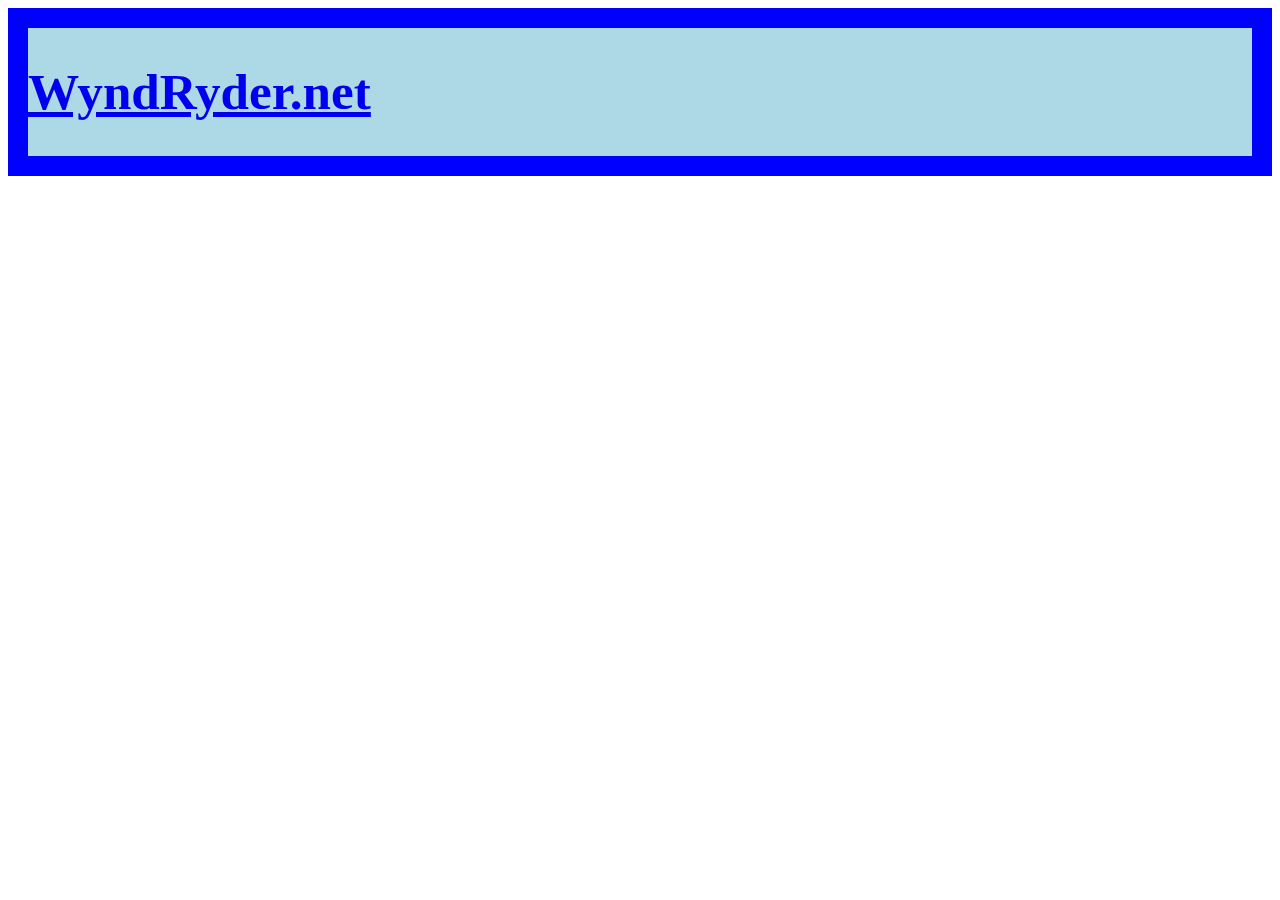
<file: index.html>
<!DOCTYPE HTML>
<html lang="en">
	<head>
		<title>Wynd</title>
		<link rel="icon" href="./img/favicon.svg">
		<meta name="description" content="Blog/site of Wyndryder / WyndXP" />
		<meta property="og:type" content="blog" />
		<meta property="og:title" content="Wynd's site" />
		<meta property="og:description" content="stuff" />
		<meta property="og:image" content="./img/favicon.svg" />
		<meta property="og:url" content="https://www.wyndryder.net" />
		<meta property="og:site_name" content="Wynds's Site" />
		<meta name="viewport" content="width=device-width, initial-scale=1">
		<meta name="google-site-verification" content="ym_ZUaSHQFKA7lsT_lXCuhlS1jh17_V_8crbLU6Ctzk" />
		<!--Linking resources-->
		<link rel="stylesheet" href="./style.css" defer>
	</head>
	<body>
		<div class="welcome">
			 <a href="https://www.wyndryder.net" class="wyndlink"><h1 class="wyndtext">WyndRyder.net</h1></a>
		</div>
	</body>

</html>
</file>
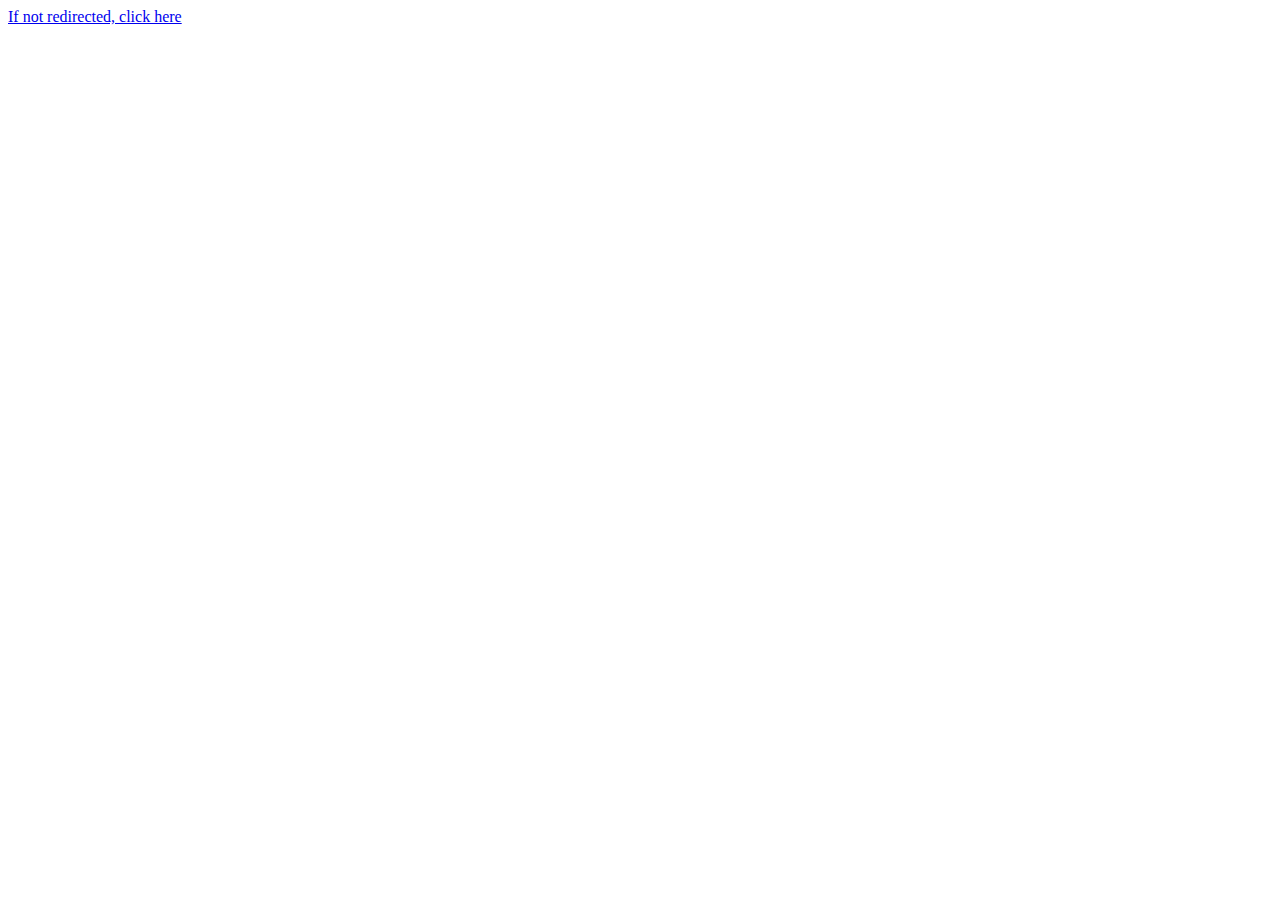
<file: c/index.html>
<! DOCTYPE HTML >
<html>
  <head>
    <meta http-equiv="refresh" content="2;url=https://www.youtube.com/channel/UCbyueKCU9f0PIUVP1_jEnnQ" />
  </head>
  <body>
    <a href="https://www.youtube.com/channel/UCbyueKCU9f0PIUVP1_jEnnQ">If not redirected, click here</a>
  </body>
</html>
</file>
<file: style.css>
/*body {
 margin: 0px;
 padding: 0px;
}*/
.container {
  background-color: lightblue;
  border: 20px solid blue;
  position: relative;
}
.welcome {
  background-color: lightblue;
  border: 20px solid blue;
  font-size: 2vw;
}
</file>
